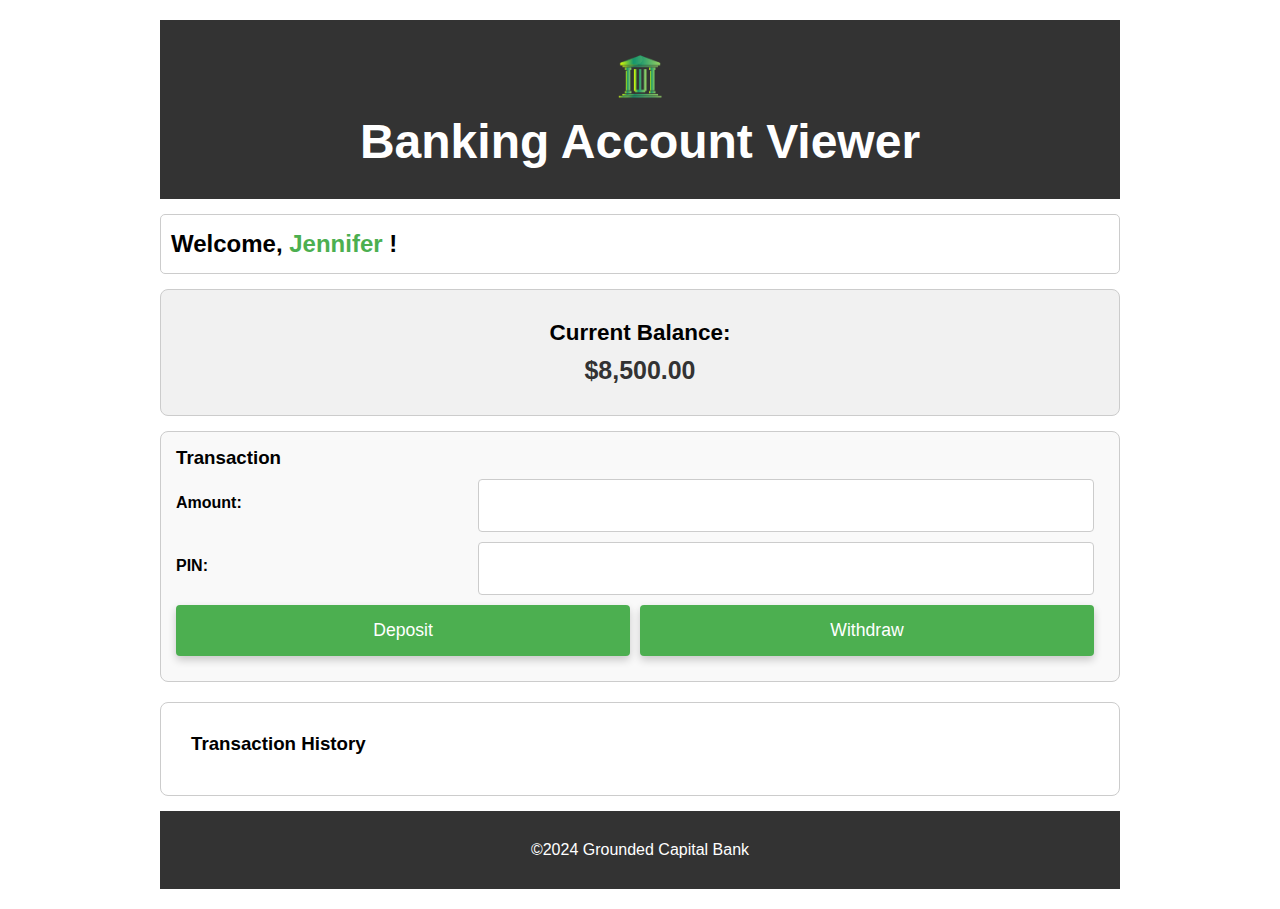
<file: Automated Banking/index.html>
<!DOCTYPE html>
<html lang="en">
<head>
    <meta charset="UTF-8">
    <meta name="viewport" content="width=device-width, initial-scale=1.0">
    <title>Grounded Capital Bank</title>
    <link rel="stylesheet" href="style.css" />
    <script src="script.js" defer></script>
</head>
<body>
    <div class="container">
        <header>
            <img class="bankLogoImg" src="images/bankLogo.png" alt="Logo image for bank">
            <h1>Banking Account Viewer</h1>
        </header>
        <main>
            <section class="greeting">
                <h2 id="greeting"></h2>
            </section>
            <section class="balance">
                <h3>Current Balance:</h3>
                <p id="balance-amount" class="balance-amount"></p>
            </section>
            <section class="transaction">
                <h3>Transaction</h3>
                <form>
                    <div class="form-group">
                        <label for="amount">Amount:</label>
                        <input type="number" id="amount" name="amount" min="0" step="0.01" required>
                    </div>
                    <div class="form-group">
                        <label for="pin">PIN:</label>
                        <input type="password" id="pin" name="pin" maxlength="4" required>
                    </div>
                    <div class="form-group">
                        <button type="button" id="deposit-btn" class="deposit">Deposit</button>
                        <button type="button" id="withdraw-btn" class="withdraw">Withdraw</button>
                    </div>
                        <div class="error-container">
                            <span class="err-msg" ></span>
                        </div>
                </form>
            </section>
            <section class="transaction-history">
                <h3>Transaction History</h3>
                <ul id="transaction-list"></ul>
            </section>
        </main>
        <footer>
            <p>&copy;2024 Grounded Capital Bank</p>
        </footer>
    </div>
</body>
</html>
</file>
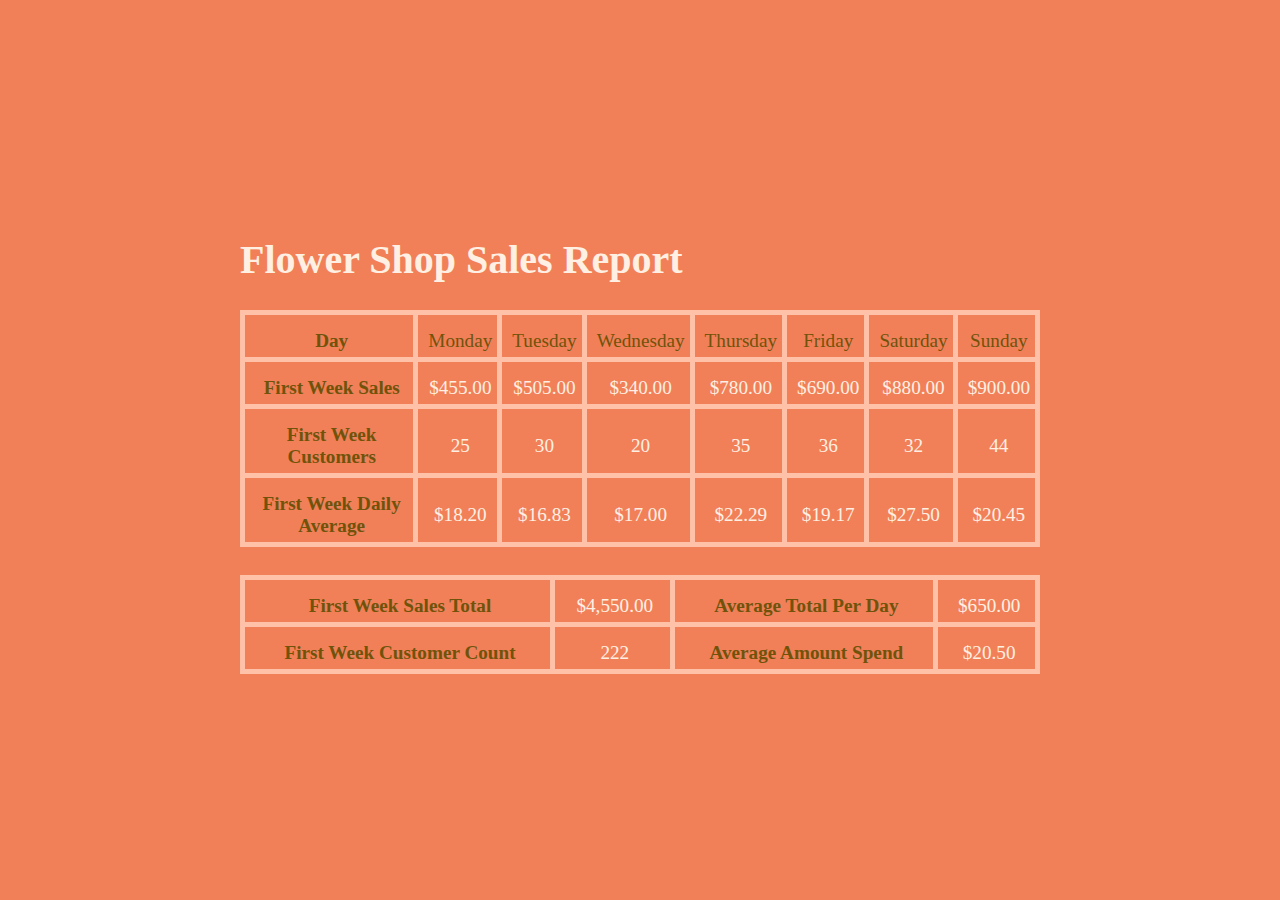
<file: FlowerShopSalesReport/index.html>
<!DOCTYPE html>
<html lang="en">
<head>
    <meta charset="UTF-8">
    <meta name="viewport" content="width=device-width, initial-scale=1.0">
    <title>Flower Shop Sales Report</title>
    <script rel="text/javascript" src="script.js"></script>
    <link rel="stylesheet" href="style.css">
</head>
<body>
    <div id="salesReport">
        <h1>Flower Shop Sales Report</h1>
        <table id="salesTable">
            <tr class="day">
                <th>Day</th>
                <td></td>
                <td></td>
                <td></td>
                <td></td>
                <td></td>
                <td></td>
                <td></td>
            </tr>
            <tr class="sales">
                <th>First Week Sales</th>
                <td></td>
                <td></td>
                <td></td>
                <td></td>
                <td></td>
                <td></td>
                <td></td>
            </tr>
            <tr class="customers">
                <th>First Week Customers</th>
                <td></td>
                <td></td>
                <td></td>
                <td></td>
                <td></td>
                <td></td>
                <td></td>
            </tr>
            <tr class="avgCustomerSpendByDay">
                <th>First Week Daily Average</th>
                <td></td>
                <td></td>
                <td></td>
                <td></td>
                <td></td>
                <td></td>
                <td></td>
            </tr>
        </table>
        <br>
        <table id="sumOfTable">
            <tr class="wkSalesSum">
                <th>First Week Sales Total</th>
                <td></td>
                <th>Average Total Per Day</th>
                <td></td>
            </tr>
            <tr class="wkCustomersSum">
                <th>First Week Customer Count</th>
                <td></td>
                <th>Average Amount Spend</th>
                <td></td>
            </tr>
        </table>
    </div>
</div>
</body>
</html>
</file>
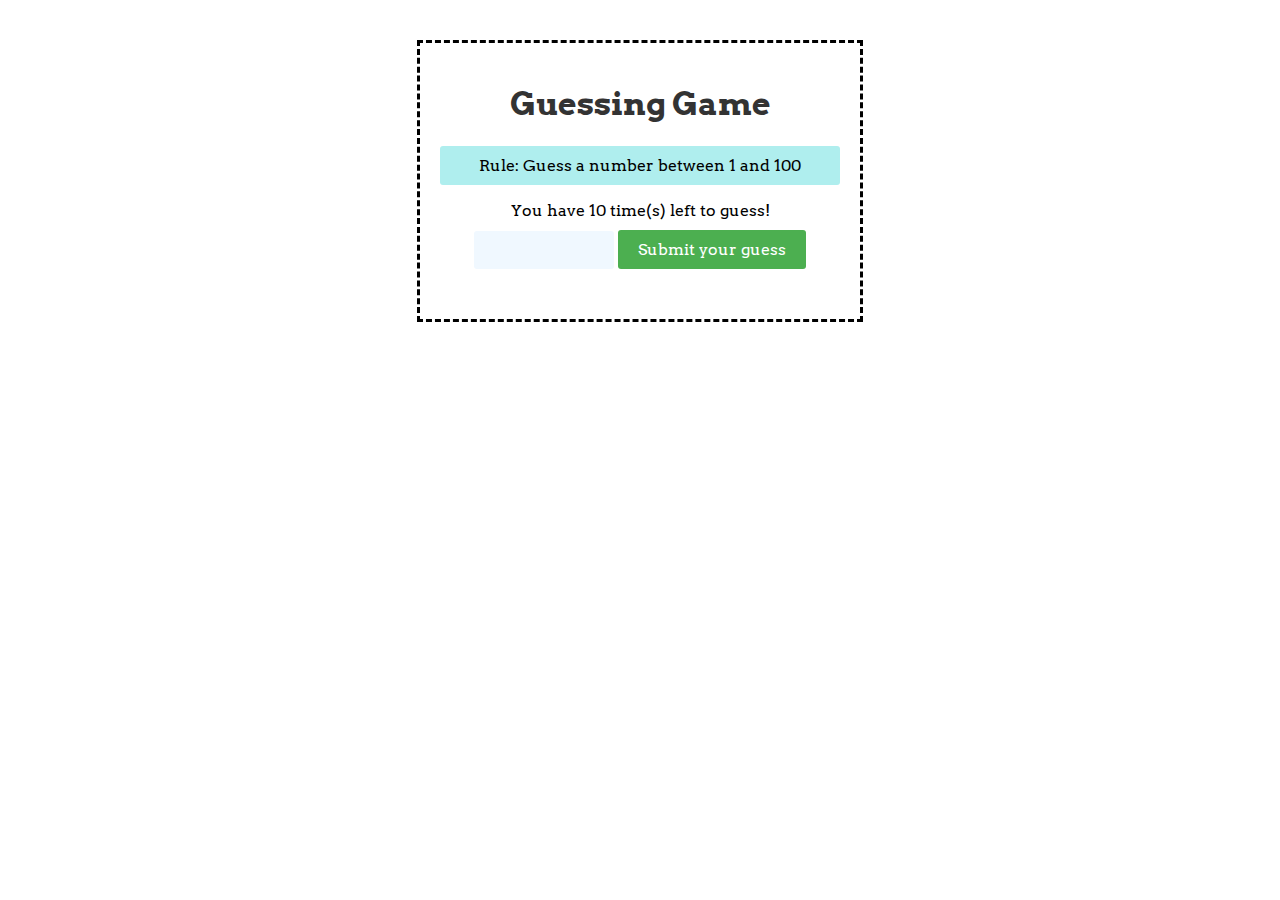
<file: GuessingGame/index.html>
<!DOCTYPE html>
<html lang="en">
<head>
  <meta charset="UTF-8">
  <meta name="viewport" content="width=device-width, initial-scale=1.0">
  <title>Guessing Game</title>

  <link rel="preconnect" href="https://fonts.googleapis.com">
  <link rel="preconnect" href="https://fonts.gstatic.com" crossorigin>
  <link href="https://fonts.googleapis.com/css2?family=Arvo:ital,wght@0,400;0,700;1,400;1,700&display=swap" rel="stylesheet">
  <link rel="stylesheet" href="style.css">
</head>

<body>
  <div class="container">
    <h1>Guessing Game</h1>
    <!-- Rule of the game. -->
    <p class="rule">Rule: Guess a number between 1 and 100</p>
    <p id="attempts">You have 10 time(s) left to guess!</p>
    <input type="number" id="guess">
    <button onclick="checkGuess()">Submit your guess</button>
    <p id="feedback"></p>
  </div>
  <script src="script.js"></script>
</body>
</html>
</file>
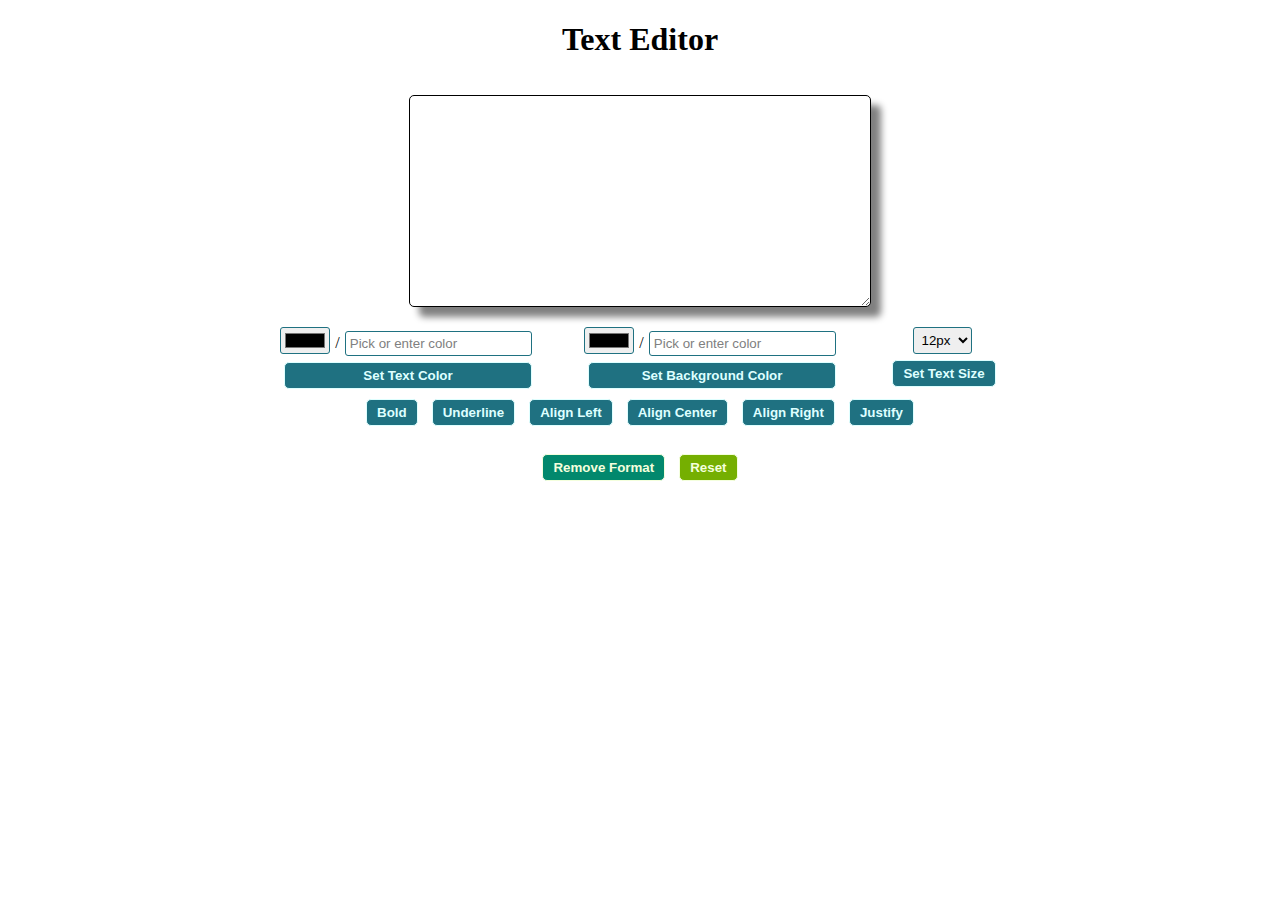
<file: Text Editor/index.html>
<!DOCTYPE html>
<html lang="en">
<head>
    <meta charset="UTF-8">
    <meta name="viewport" content="width=device-width, initial-scale=1.0">
    <title>Text Editor</title>
    <link rel="stylesheet" href="style.css">
</head>
<body>
    <div class="container">
        <h1>Text Editor</h1>
        <div>
            <textarea id="text" style="height: 200px; width: 450px; border: 1px solid black;"
                placeholder="Write your text here">
            </textarea>
        </div>

        <div class="editTools">
            <div class="editItem">
                <div>
                    <input type="color" id="colorPicker">
                    <span>/</span>
                    <input type="colorText" id="colorText" placeholder="Pick or enter color">
                </div>
                <button onclick="setColor()">Set Text Color</button>
            </div>

            <div class="editItem">
                <div>
                    <input type="color" id="bgColorPicker">
                    <span>/</span>
                    <input type="bgColorText" id="bgColorText" placeholder="Pick or enter color">
                </div>
                <button onclick="setBgColor()">Set Background Color</button>
            </div>

            <div class="editItem">
                <div>
                    <select id="fontSizeSelector">
                        <option value="12px">12px</option>
                        <option value="14px">14px</option>
                        <option value="16px">16px</option>
                        <option value="18px">18px</option>
                        <option value="20px">20px</option>
                        <option value="24px">24px</option>
                    </select>
                </div>
                <button onclick="setTextSize()">Set Text Size</button>
            </div>
        </div>

        <div>
            <button onclick="toggleBold()">Bold</button>
            <button onclick="toggleUnderline()">Underline</button>
            <button onclick="alignText('left')">Align Left</button>
            <button onclick="alignText('center')">Align Center</button>
            <button onclick="alignText('right')">Align Right</button>
            <button onclick="alignText('justify')">Justify</button>
        </div>
        <br>
        <div>   
            <button onclick="removeFormat()" class="removeFormat">Remove Format</button>
            <button onclick="resetText()" class="resetText">Reset</button>
        </div>
        
    </div>
    <script src="script.js"></script>
</body>
</html>
</file>
<file: Automated Banking/style.css>
body, h1, h2, h3, p, form, input, button, ul {
    margin: 0;
    padding: 0;
    box-sizing: border-box;
    font-family: 'Arial', sans-serif;
}
  
.container {
    width: 100%;
    max-width: 100%;
    margin: 0 auto;
    padding: 10px;
    box-sizing: border-box;
  }
  
header {
    background-color: #333;
    color: #fff;
    text-align: center;
    padding: 15px;
    margin-bottom: 10px;
  }

.bankLogoImg {
    width: 50px;
    height: 50px;
    margin-bottom: .5rem;
  }

.user-name {
    color: #4CAF50;
  }

.greeting {
    margin: 15px 0;
    padding: 15px 10px;
}

section {
    margin-bottom: 15px;
    padding: 10px;
    border: 1px solid #ccc;
    border-radius: 5px;
  }
  
.balance {
    background-color: #f1f1f1;
    padding: 15px;
    border-radius: 8px;
    margin-bottom: 15px;
    text-align: center;
  }

.balance h3 {
    margin-bottom: 10px;
}
  
.balance .balance-amount {
    font-size: 1.3em;
    font-weight: bold;
    color: #333;
}
    
.form-group {
    margin-bottom: 15px;
    width: 100%;
}

.form-group-full {
    flex: 1 0 100%;
}
  
.form-group label {
    display: block;
    font-weight: bold;
    margin-bottom: 5px;
}
  
.form-group input {
    width: calc(100% - 20px);
    padding: 10px;
    border-radius: 4px;
}
  
.form-group button {
    width: 100%;
    padding: 15px;
    margin-top: 10px; 
 }

.transaction {
    background-color: #f9f9f9;
    padding: 15px;
    border-radius: 8px;
    margin-bottom: 15px;
    height: auto; 
}

.transaction h3 {
    margin-bottom: 10px;
}

.transaction form {
    display: flex;
    flex-wrap: wrap;
  }


.form-group {
    margin-bottom: 10px;
}

.form-group label {
    display: block;
    margin-bottom: 5px;
    font-weight: bold;
}

.form-group input {
    width: 100%;
    padding: 10px;
    border: 1px solid #ccc;
    border-radius: 4px;
    font-size: 1em;
    outline-color: #1a7e1f;
}

.form-group button {
    width: 100%;
    padding: 15px; /* モバイル用のボタンのサイズ */
    margin-top: 10px;
}

button {
    background-color: #4CAF50;
    color: white;
    border: none;
    padding: 20px 30px 0 30px;
    font-size: 1em;
    border-radius: 4px;
    cursor: pointer;
    margin-right: 10px;
    transition: background-color 0.3s ease;
    box-shadow: 0 4px 8px rgba(0,0,0,0.2);
}

button:hover {
    background-color: #1a7e1f;
}

.err-msg {
    color: red;
    font-weight: bold;
    display: block;
    opacity: 0;
    transition: opacity 0.5s ease-in-out;
}

.error-container {
    height: 1em; /* エラーメッセージの領域を常に確保 */
    margin-top: 5px;
    margin-bottom: 20px;
}

.input-error {
    background-color: rgb(255, 236, 236);
}

.transaction-history {
    background-color: #ffffff;
    padding: 20px;
    border-radius: 8px;
    margin-top: 20px;
}

.transaction-history h3 {
    margin-bottom: 10px;
}

.transaction-history ul {
    list-style-type: none;
    padding: 0;
}

.transaction-history li {
    background-color: #f1f1f1;
    padding: 10px;
    margin-bottom: 15px;
    border-radius: 4px;
    box-shadow: 0 4px 8px rgba(0,0,0,0.2);
    display: flex;
    justify-content: space-between;
}

.transaction-history li span {
    margin: 0 10px; 
}
  
footer {
    background-color: #333;
    color: #fff;
    padding: 10px;
    text-align: center;
}

@media (min-width: 768px) {

    .container {
        max-width: 1000px;
        padding: 20px;
    }

    header {
        padding: 30px; 
        font-size: 1.5em; 
    }

    .balance {
        padding: 30px; 
        font-size: 1.2em; 
    }

    .transaction-history {
        padding: 30px; 
    }

    .form-group {
        display: flex;
        align-items: center;
    }

    .form-group-full {
        display: block;
        margin-bottom: 10px;
    }

    .form-group label {
        flex: 1;
        margin-right: 10px;
    }

    .form-group input {
        flex: 2;
        padding: 15px; 
        font-size: 1.1em;
        margin-right: 10px;
    }

    .form-group button {
        margin-top: 0;
        padding: 15px 30px; 
        font-size: 1.1em; 
    }

    .transaction-buttons {
        display: flex;
        justify-content: flex-start;
    }

    footer {
        padding: 30px;
    }
}
</file>
<file: FlowerShopSalesReport/style.css>
body {
    background-color: rgb(241, 128, 89);
    color: white;
    margin: 0;
    display: flex;
    flex-direction: column;
    justify-content: center;
    align-items: center;
    min-height: 100vh;
}

#salesReport {
    font-family: Academy Engraved LET;
    max-width: 800px;
}

h1 {
    font-size: 2.5em;
    margin-top: 10px;
    color: rgb(255, 240, 227);
}

table {
    border-collapse: collapse;
    font-size: 1.2em;
    width: 100%;
    margin-top: 10px;
}

tr,
th,
td {
    border: 5px solid rgb(255, 193, 168);
    padding: 5px;
    text-align: center;
    padding-top: 15px;
    padding-left: 10px;
}

th,
#salesTable tr:first-child td {
    color: rgb(112, 83, 10);
}

td {
    color: rgb(255, 240, 227);
}

table td.currency {
    padding-left: 5px;
}
</file>
<file: GuessingGame/style.css>
.container {
    max-width: 400px;
    margin: 0 auto;
    margin-top: 40px;
    padding: 20px;
    text-align: center;
    font-family: "Arvo", serif;
    font-weight: 400;
    font-style: normal;
    border-style: dashed;
}

h1 {
    color: #333;
    font-family: "Arvo", serif;
    font-weight: 700;
    font-style: normal;
}

p {
    margin-bottom: 10px;
}

.rule {
    background-color: paleturquoise;
    padding:10px;
    border-radius: 3px;

}
input[type="number"] {
    width: 100px;
    padding: 10px 20px;
    margin-bottom: 10px;
    border-radius: 3px;
    border: none;
    background-color: aliceblue;
    font-size: 16px;

}
button {
    padding: 10px 20px;
    background-color: #4CAF50;
    color: white;
    border: none;
    cursor: pointer;
    font-family: "Arvo", serif;
    font-weight: 500;
    font-style: normal;
    font-size: 16px;
    border-radius: 3px;
}
button:hover {
    background-color: #45a049;
}
#feedback {
    font-weight: bold;
    margin-top: 20px;
    animation: fadeOut 15s ease-in-out; 
}
@keyframes fadeOut {
    0% { opacity: 1; }
    100% { opacity: 0; }
  }
</file>
<file: Text Editor/style.css>
body {
    margin: auto;
    text-align: center;
}

.container {
    width: 60%; 
    margin: auto;
}

.editTools {
    display:flex; 
    justify-content: space-around; 
}

.editItem {
    display: flex; 
    flex-direction: column;
}

#text {
    white-space: normal; /* Allow text to wrap */
    overflow-wrap: break-word; /* Break words that are too long to fit */
    width: 100%; /* Adjust width as needed, for example, to match container */
    max-width: 100%; /* Ensure it doesn't exceed container width */
    word-wrap: break-word; /* Compatibility with older browsers */

    padding: 5px;
    border-radius: 5px;
    margin: 15px;
    height: auto;
    box-shadow: 10px 10px 7px 0px gray;
}

button {
    border-radius: 5px;
    margin: 5px;
    padding: 5px 10px;
    font-weight: bold;
    color: rgb(222, 255, 255);
    border: 1px solid;
    background-color: rgb(31, 113, 129);
    cursor: pointer;
}

button:hover {
    color: rgb(31, 113, 129);
    background-color: rgb(222, 255, 255);
}

.removeFormat {
    color:rgb(244, 255, 221);
    background-color: rgb(2, 136, 109);
}
 .removeFormat:hover {
    color:rgb(2, 136, 109);
    background-color: rgb(244, 255, 221);
 }

.resetText {
    color:rgb(244, 255, 221);
    background-color: rgb(117, 175, 1);
}
.resetText:hover {
    color:rgb(117, 175, 1);
    background-color: rgb(244, 255, 221);
}


input, select {
    cursor: pointer;
    border: 1px solid rgb(31, 113, 129);
    border-radius: 3px;
    margin: 1px;
}

#colorText, #bgColorText, select {
    padding: 4px;
    margin-right: 5px;
}

.bold {
    font-weight: bold;
}

.underline {
    text-decoration: underline;
}

::placeholder {
    color: gray;
}
</file>
